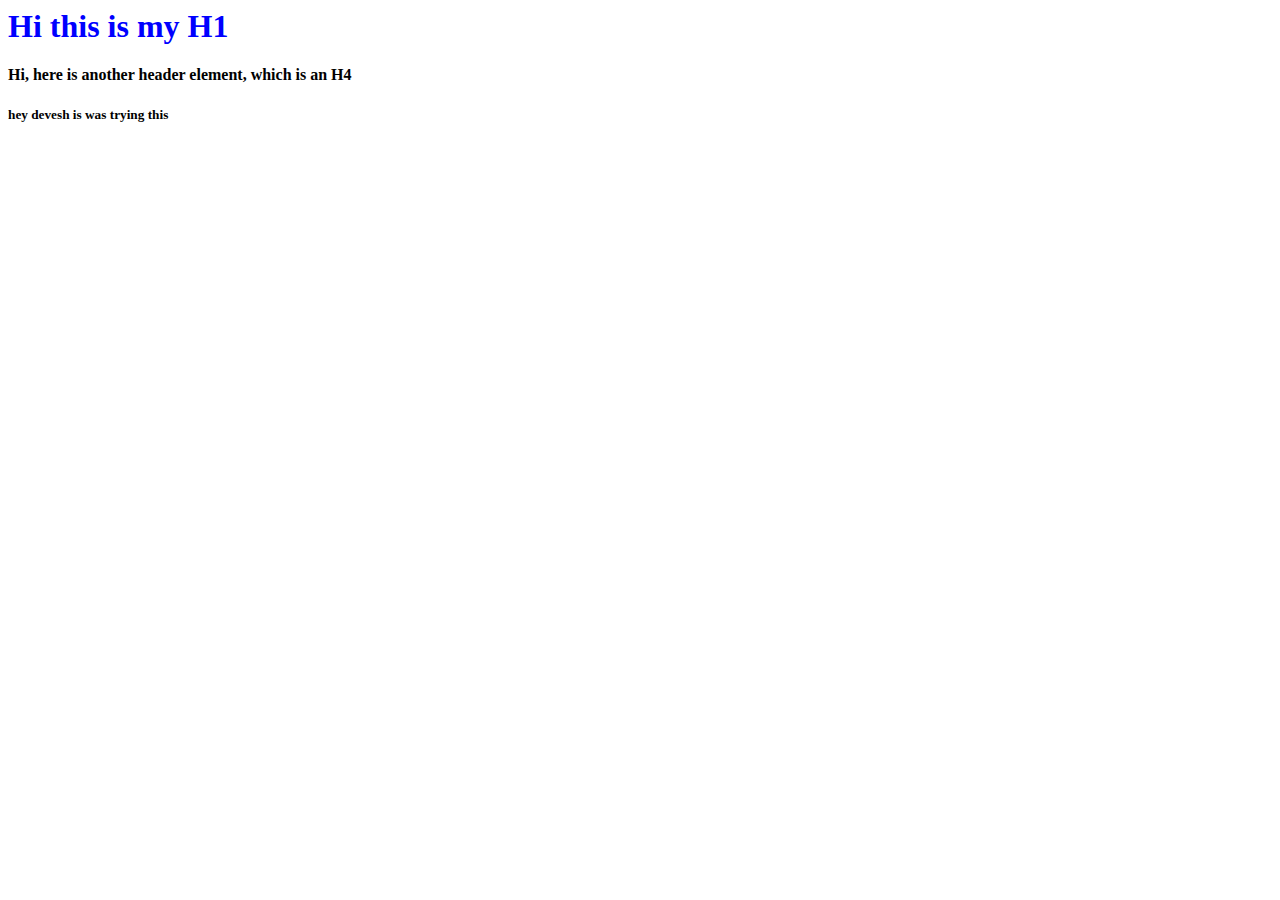
<file: index.html>
<html>
<head>

    <link rel="stylesheet" type="text/css" href="mystyles.css" />

</head>
<body>
    <header>
        <h1 class="h1blue">Hi this is my H1</h1>
        <h4>Hi, here is another header element, which is an H4</h4>
        <h5>hey devesh is was trying this </h5>
    </header>
</body>
</html>
</file>
<file: mystyles.css>
.h1blue {
    font-family: Verdana;
    color: rgb(0, 0, 255);
}
</file>
